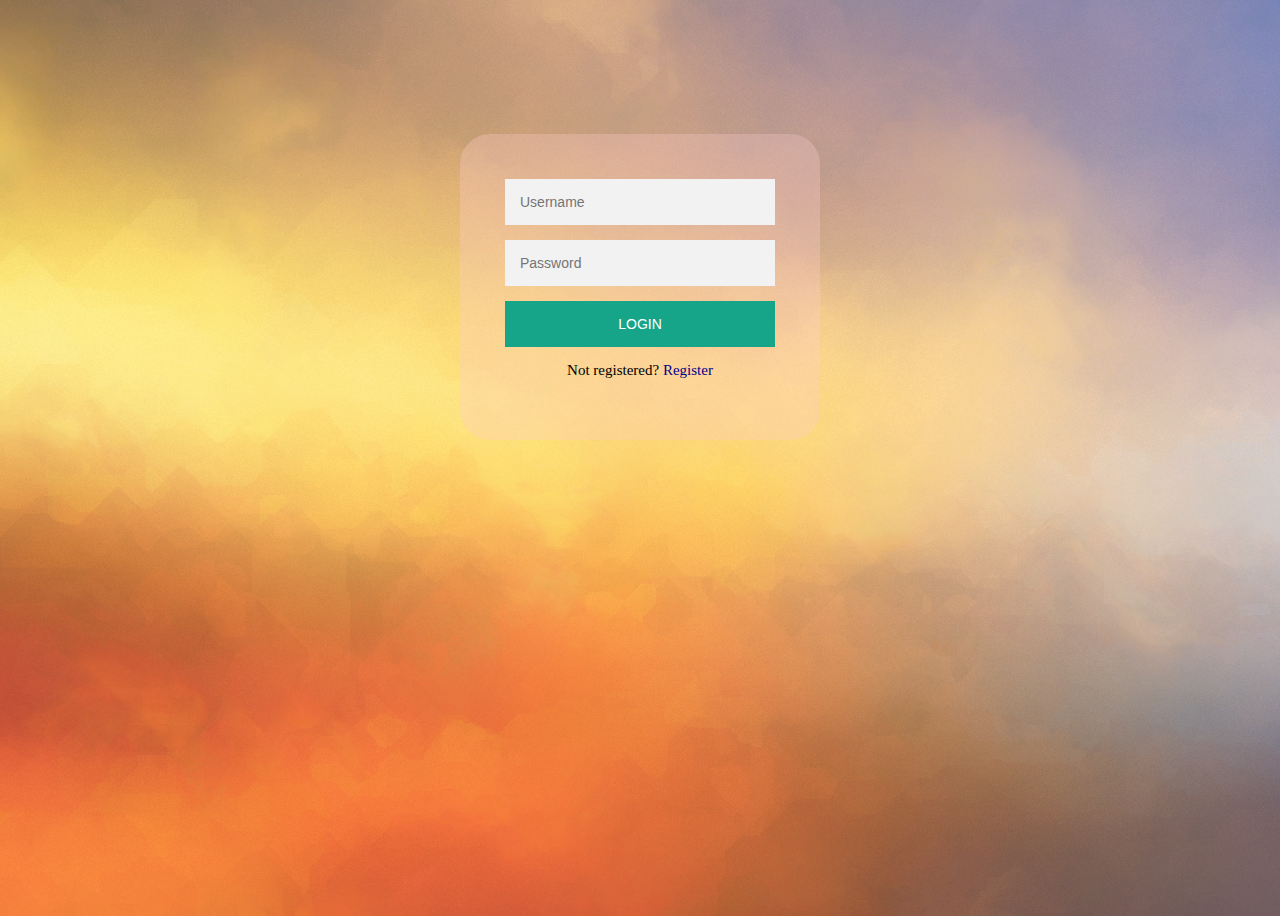
<file: index.html>
<html>
    <head>
    <title>Login and registration form design</title>
        <link rel="stylesheet" href="style.css">
    </head>
    <body>
     <div class="login-page">
     <div class="form">
        <form class="register-form">
        <input type="text" placeholder="Username"/>
        <input type="text" placeholder="Password"/>
        <input type="text" placeholder="Email"/>
        <button>Create</button>
        <p class="message">Already a member? <a href="#">Login</a>
        </p>
        
        </form>
        <form class="login-form">
                <input type="text" placeholder="Username"/>
                <input type="text" placeholder="Password"/>
            <button>Login</button>
            <p class="message">Not registered?<a href="#"> Register</a>
            </p>




        </form>


     </div>
     </div>


     <script src='https://code.jquery.com/jquery-3.4.1.min.js'></script>

     <script>
        $('.message a').click(function(){
        $('form').animate({height:"toggle", opacity:"toggle"}, "slow");    
        });
     </script>
    </body>
    </html>
</file>
<file: style.css>
body{
    background-image: url(back.jpg);
    height: 100vh;
    background-size: cover;
    background position: center;
}
.login-page{
    width: 360px;
    padding: 10% 0 0;
    margin: auto;
}

.form{
    position: relative;
    z-index: 1;
    background:hsla(0, 100%, 90%, 0.3);
    max-width: 360px;
    margin: 0 auto 100px;
    padding: 45px;
    text-align: center;
    border-radius: 30px;
}

.form input{
    font-family: "Roboto" sans-serif;
    outline: 1;
    background:  #f2f2f2;
    width: 100%;
    border: 0;
    margin: 0 0 15px;
    padding: 15px;
    box-sizing: border-box;
    font-size: 14px;


}

.form button{
    font-family: "Roboto" sans-serif;
    text-transform: uppercase;
    outline: 0;
    background: #17A589;
    width: 100%;
    border: 0;
    padding: 15px;
    color: #FFFFFF;
    font-size: 14px;
    cursor: pointer;

}


.form button:hover,.form:active{
    background: #43A047;

}
.form .message{
    margin: 15px 0 0;
    color: black;
    font-size: 15px;

}
 .form .message a{
     color: #00008B;
     text-decoration: none;

 }

 .form .register-form{
     display: none;
     
 }
</file>
